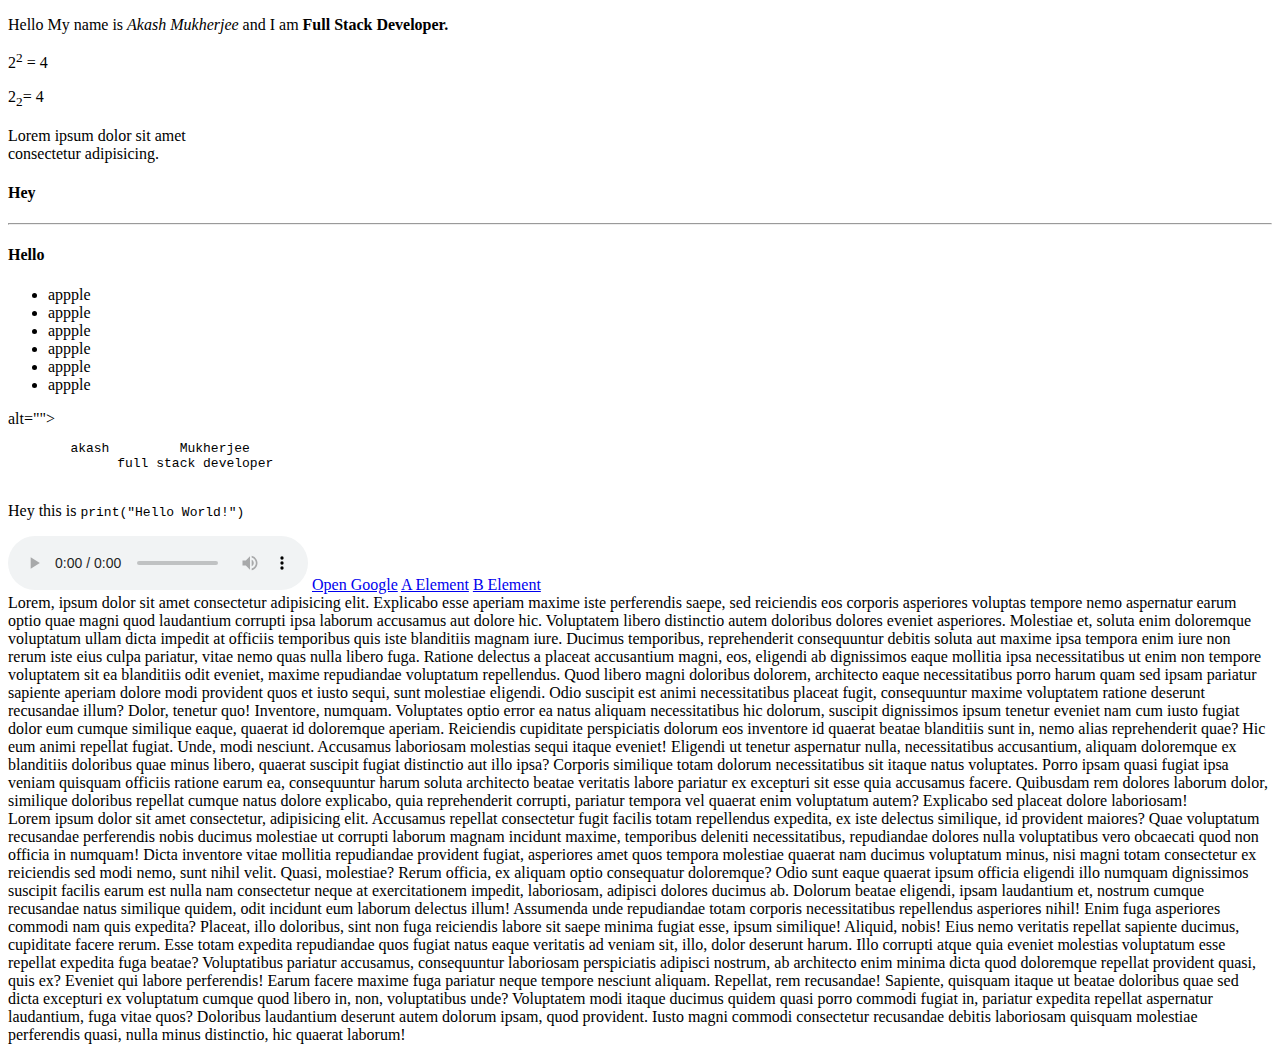
<file: Day-3/Code/Classroom/index.html>
<!DOCTYPE html>
<html lang="en">

<head>
    <meta charset="UTF-8">
    <meta name="viewport" content="width=device-width, initial-scale=1.0">
    <title>Facebook | Login or Signup</title>
</head>

<body>
    <!-- ! Heading Tag -->
    <!-- <h1>Apple</h1>
    <h2>Apple</h2>
    <h3>Apple</h3>
    <h4>Apple</h4>
    <h5>Apple</h5>
    <h6>Apple</h6> -->

    <!-- ! p, b and i tags -->
    <p>Hello My name is <i>Akash Mukherjee</i> and I am <b>Full Stack Developer.</b></p>

    <!-- ! Sup and Sub Tag -->
    <p>2<sup>2</sup> = 4</p>
    <p>2<sub>2</sub>= 4</p>

    <!-- ! br Tag -->
    <p>Lorem ipsum dolor sit amet <br> consectetur adipisicing.</p>

    <!-- ! hr tag -->
    <h4>Hey</h4>
    <hr>
    <h4>Hello</h4>

    <!-- ! ol ul li -->
    <ul>
        <li>appple</li>
        <li>appple</li>
        <li>appple</li>
        <li>appple</li>
        <li>appple</li>
        <li>appple</li>
    </ul>

    <!-- ! Image Tag -->
    <!-- <img src="https://images.unsplash.com/photo-1618697371651-b203d4c3bac5?w=600&auto=format&fit=crop&q=60&ixlib=rb-4.0.3&ixid=M3wxMjA3fDB8MHxzZWFyY2h8MTZ8fHVuc3BhbHNofGVufDB8fDB8fHww" -->
    alt="">

    <!-- ! Code Tag and  -->
    <pre>
        akash         Mukherjee
              full stack developer
    </pre>

    <p>Hey this is <code>print("Hello World!")</code></p>


    <!-- ! Audio and Video Tag -->
    <audio controls src="https://actions.google.com/sounds/v1/alarms/alarm_clock.ogg"></audio>

    <!-- ! Video Tag  -->
    <!-- <video controls autoplay muted src="http://commondatastorage.googleapis.com/gtv-videos-bucket/sample/BigBuckBunny.mp4"></video> -->

    <!-- ! Target Attribute  -->
    <a href="https://www.google.co.in/" target="_blank">Open Google</a>


    <!-- ! Jumping into a New Section -->
    <a href="#a">A Element</a>

    <a href="#b">B Element</a>

    <div id="a">
        Lorem, ipsum dolor sit amet consectetur adipisicing elit. Explicabo esse aperiam maxime iste perferendis saepe,
        sed reiciendis eos corporis asperiores voluptas tempore nemo aspernatur earum optio quae magni quod laudantium
        corrupti ipsa laborum accusamus aut dolore hic. Voluptatem libero distinctio autem doloribus dolores eveniet
        asperiores. Molestiae et, soluta enim doloremque voluptatum ullam dicta impedit at officiis temporibus quis iste
        blanditiis magnam iure. Ducimus temporibus, reprehenderit consequuntur debitis soluta aut maxime ipsa tempora
        enim iure non rerum iste eius culpa pariatur, vitae nemo quas nulla libero fuga. Ratione delectus a placeat
        accusantium magni, eos, eligendi ab dignissimos eaque mollitia ipsa necessitatibus ut enim non tempore
        voluptatem sit ea blanditiis odit eveniet, maxime repudiandae voluptatum repellendus. Quod libero magni
        doloribus dolorem, architecto eaque necessitatibus porro harum quam sed ipsam pariatur sapiente aperiam dolore
        modi provident quos et iusto sequi, sunt molestiae eligendi. Odio suscipit est animi necessitatibus placeat
        fugit, consequuntur maxime voluptatem ratione deserunt recusandae illum? Dolor, tenetur quo! Inventore, numquam.
        Voluptates optio error ea natus aliquam necessitatibus hic dolorum, suscipit dignissimos ipsum tenetur eveniet
        nam cum iusto fugiat dolor eum cumque similique eaque, quaerat id doloremque aperiam. Reiciendis cupiditate
        perspiciatis dolorum eos inventore id quaerat beatae blanditiis sunt in, nemo alias reprehenderit quae? Hic eum
        animi repellat fugiat. Unde, modi nesciunt. Accusamus laboriosam molestias sequi itaque eveniet! Eligendi ut
        tenetur aspernatur nulla, necessitatibus accusantium, aliquam doloremque ex blanditiis doloribus quae minus
        libero, quaerat suscipit fugiat distinctio aut illo ipsa? Corporis similique totam dolorum necessitatibus sit
        itaque natus voluptates. Porro ipsam quasi fugiat ipsa veniam quisquam officiis ratione earum ea, consequuntur
        harum soluta architecto beatae veritatis labore pariatur ex excepturi sit esse quia accusamus facere. Quibusdam
        rem dolores laborum dolor, similique doloribus repellat cumque natus dolore explicabo, quia reprehenderit
        corrupti, pariatur tempora vel quaerat enim voluptatum autem? Explicabo sed placeat dolore laboriosam!
    </div>

    <div id="b">
        Lorem ipsum dolor sit amet consectetur, adipisicing elit. Accusamus repellat consectetur fugit facilis totam
        repellendus expedita, ex iste delectus similique, id provident maiores? Quae voluptatum recusandae perferendis
        nobis ducimus molestiae ut corrupti laborum magnam incidunt maxime, temporibus deleniti necessitatibus,
        repudiandae dolores nulla voluptatibus vero obcaecati quod non officia in numquam! Dicta inventore vitae
        mollitia repudiandae provident fugiat, asperiores amet quos tempora molestiae quaerat nam ducimus voluptatum
        minus, nisi magni totam consectetur ex reiciendis sed modi nemo, sunt nihil velit. Quasi, molestiae? Rerum
        officia, ex aliquam optio consequatur doloremque? Odio sunt eaque quaerat ipsum officia eligendi illo numquam
        dignissimos suscipit facilis earum est nulla nam consectetur neque at exercitationem impedit, laboriosam,
        adipisci dolores ducimus ab. Dolorum beatae eligendi, ipsam laudantium et, nostrum cumque recusandae natus
        similique quidem, odit incidunt eum laborum delectus illum! Assumenda unde repudiandae totam corporis
        necessitatibus repellendus asperiores nihil! Enim fuga asperiores commodi nam quis expedita? Placeat, illo
        doloribus, sint non fuga reiciendis labore sit saepe minima fugiat esse, ipsum similique! Aliquid, nobis! Eius
        nemo veritatis repellat sapiente ducimus, cupiditate facere rerum. Esse totam expedita repudiandae quos fugiat
        natus eaque veritatis ad veniam sit, illo, dolor deserunt harum. Illo corrupti atque quia eveniet molestias
        voluptatum esse repellat expedita fuga beatae? Voluptatibus pariatur accusamus, consequuntur laboriosam
        perspiciatis adipisci nostrum, ab architecto enim minima dicta quod doloremque repellat provident quasi, quis
        ex? Eveniet qui labore perferendis! Earum facere maxime fuga pariatur neque tempore nesciunt aliquam. Repellat,
        rem recusandae! Sapiente, quisquam itaque ut beatae doloribus quae sed dicta excepturi ex voluptatum cumque quod
        libero in, non, voluptatibus unde? Voluptatem modi itaque ducimus quidem quasi porro commodi fugiat in, pariatur
        expedita repellat aspernatur laudantium, fuga vitae quos? Doloribus laudantium deserunt autem dolorum ipsam,
        quod provident. Iusto magni commodi consectetur recusandae debitis laboriosam quisquam molestiae perferendis
        quasi, nulla minus distinctio, hic quaerat laborum!
    </div>


</body>

</html>
</file>
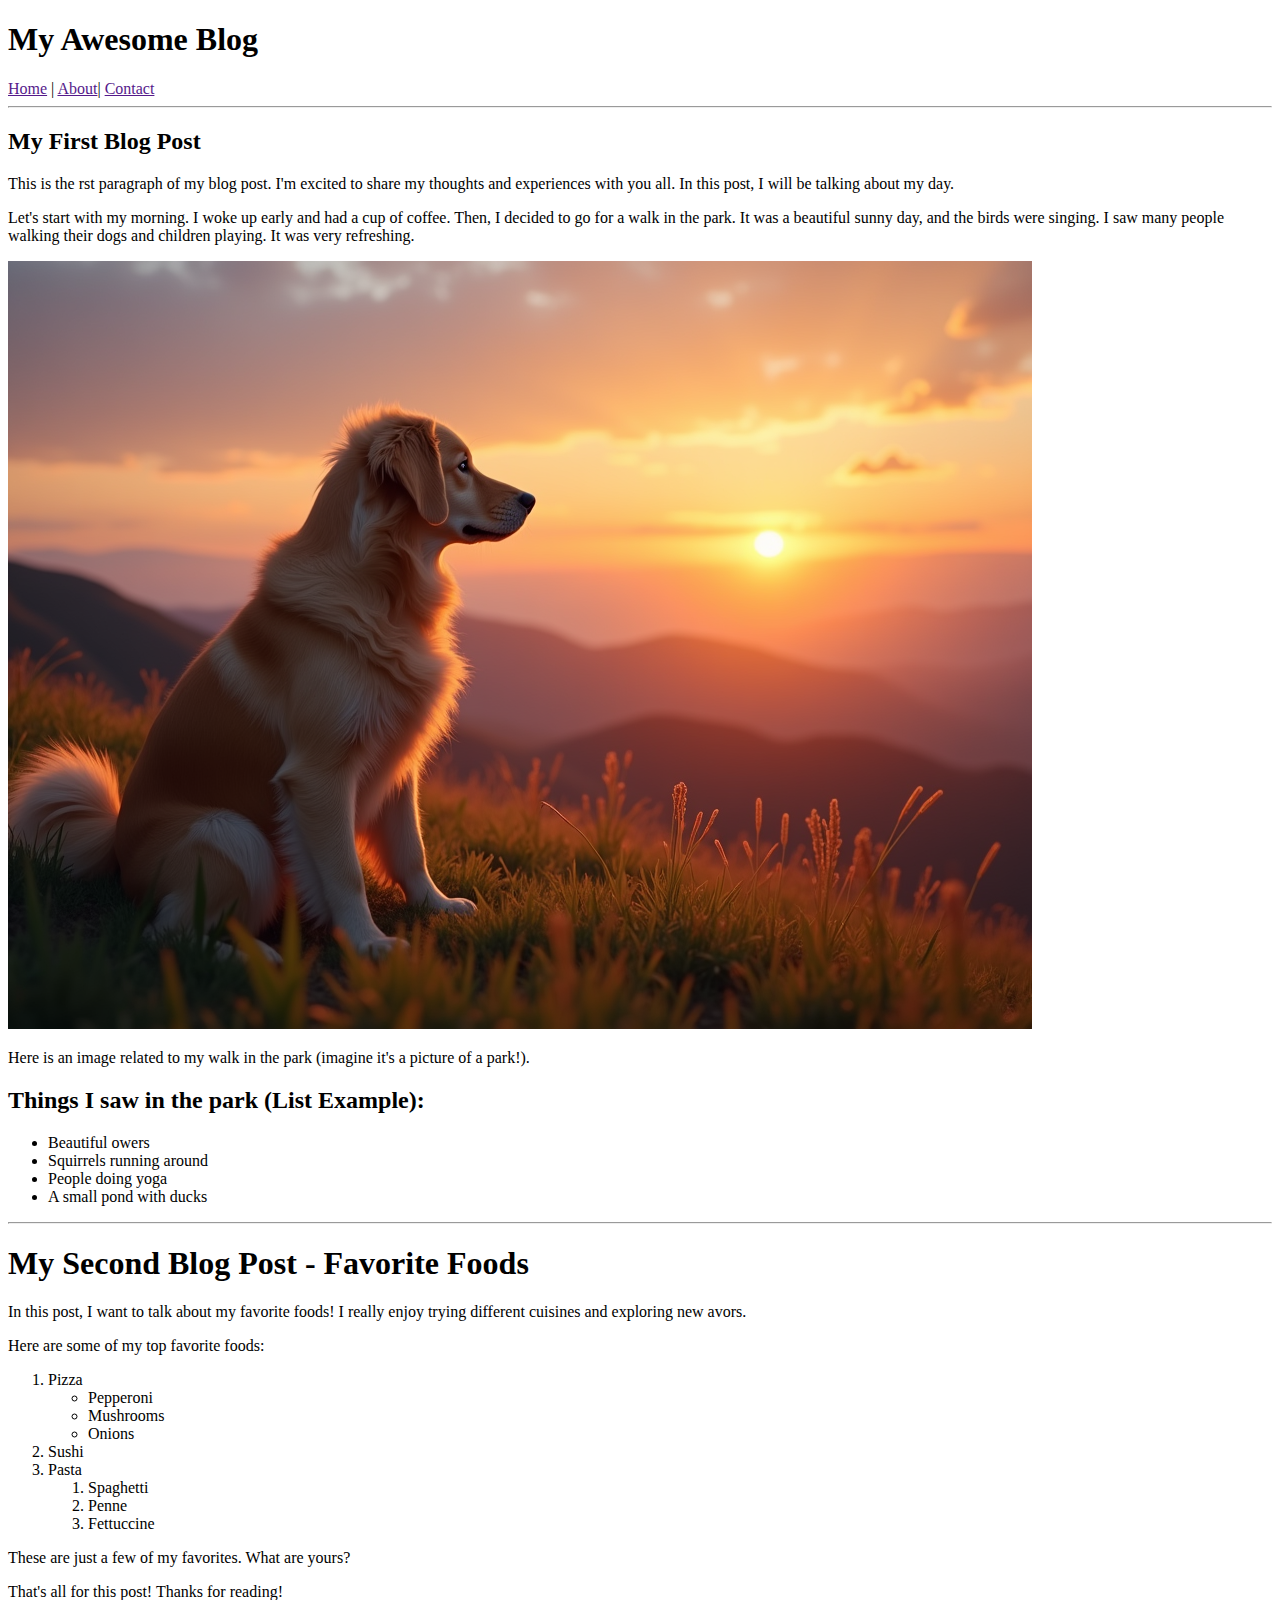
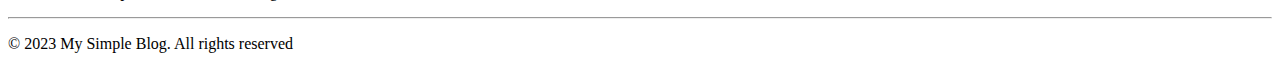
<file: Day-3/Code/Task-1/index.html>
<!DOCTYPE html>
<html lang="en">

<head>
    <meta charset="UTF-8">
    <meta name="viewport" content="width=device-width, initial-scale=1.0">
    <title>My Simple Blog</title>
</head>

<body>
    <h1>My Awesome Blog</h1>
    <a href="">Home</a> |
    <a href="">About</a>|
    <a href="">Contact</a>
    <hr>
    <h2>My First Blog Post</h2>

    <p>
        This is the rst paragraph of my blog post. I'm excited to share my thoughts and experiences with you all. In this post, I will be talking about my day.
    </p>

    <p>
        Let's start with my morning. I woke up early and had a cup of coffee. Then, I decided to go for a walk in the
        park. It was a beautiful sunny day, and the birds were singing. I saw many people walking their dogs and children playing. It was very refreshing.
    </p>

    <img src="dog_image.png" alt="">
    <p>Here is an image related to my walk in the park (imagine it's a picture of a park!).</p>

    <h2>Things I saw in the park (List Example):</h2>
    <ul>
        <li>Beautiful owers</li>
        <li>Squirrels running around</li>
        <li>People doing yoga</li>
        <li>A small pond with ducks</li>
    </ul>

    <hr>
    <h1>My Second Blog Post - Favorite Foods</h1>

    <p>In this post, I want to talk about my favorite foods! I really enjoy trying different cuisines and exploring new avors.</p>

    <p>Here are some of my top favorite foods:</p>

    <ol>
        <li>Pizza</li>
        <ul>
            <li>Pepperoni</li>
            <li>Mushrooms</li>
            <li>Onions</li>
        </ul>
        <li>Sushi</li>
        <li>Pasta</li>
        <ol>
            <li>Spaghetti</li>
            <li>Penne</li>
            <li>Fettuccine</li>
        </ol>
    </ol>

    <p>These are just a few of my favorites. What are yours?</p>

    <p>That's all for this post! Thanks for reading!</p>

    <hr>

    <p>&copy; 2023 My Simple Blog. All rights reserved</p>
</body>

</html>
</file>
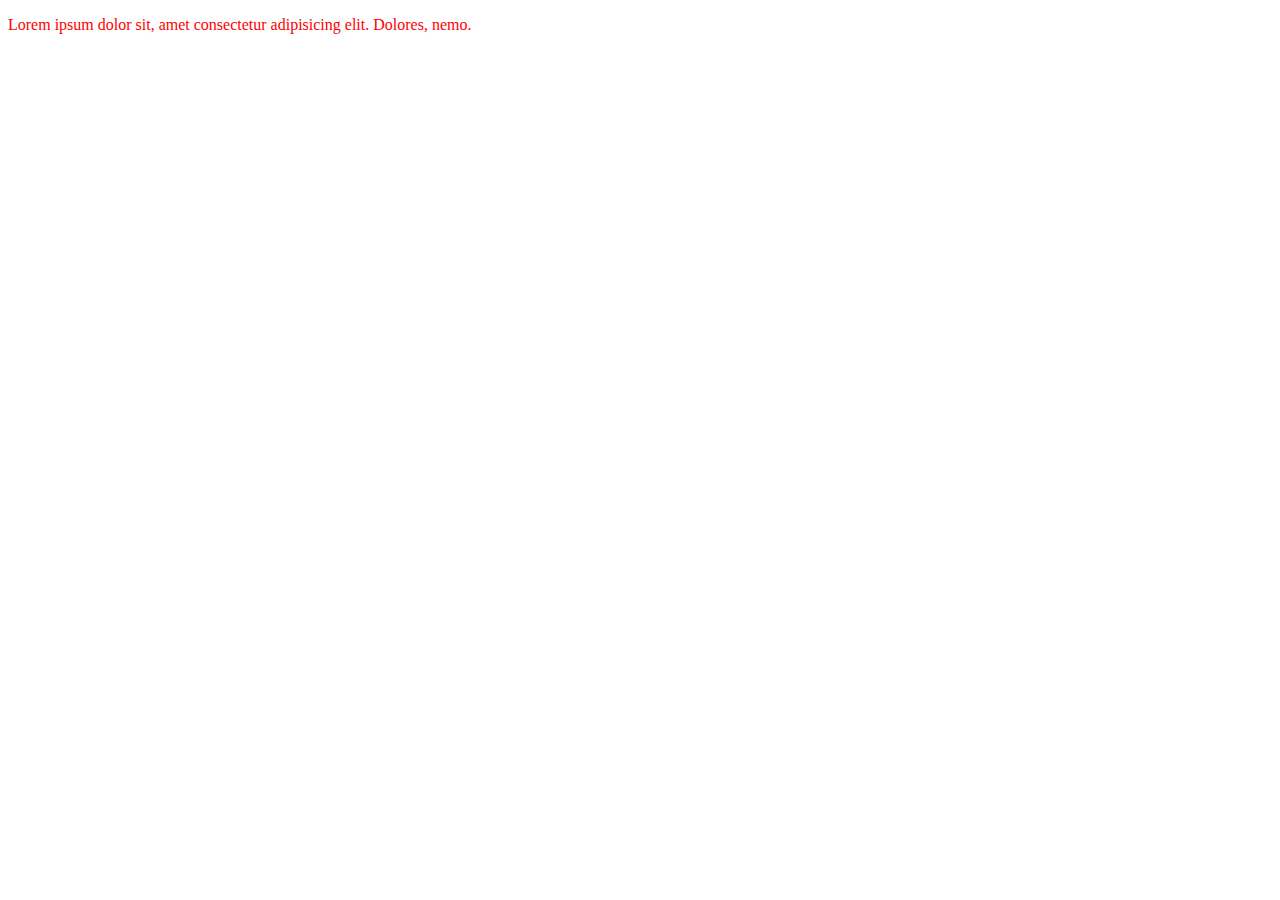
<file: Day-4/Code/Chapter-1/index.html>
<!DOCTYPE html>
<html lang="en">
<head>
    <meta charset="UTF-8">
    <meta name="viewport" content="width=device-width, initial-scale=1.0">
    <title>Day-4</title>
    <link rel="stylesheet" href="style.css">
</head>
<body>
    <!-- ! Inline CSS -->
    <!-- <h1 style="color: rebeccapurple;">Hey..My Name is Akash Mukherjee</h1> -->

    <!-- ! Internal CSS -->
    <!-- <h2>Akash Mukherjee</h2> -->
    

    <!-- ! External CSS(.css)  -->
    <!-- <h1>Akash</h1>
    <p class="chacha">Lorem ipsum dolor sit amet, consectetur adipisicing.</p>
    <p id="a">Lorem, ipsum dolor.</p>

    <input type="text">
    <input type="email"> -->


    <p class="b1" id="a1">Lorem ipsum dolor sit, amet consectetur adipisicing elit. Dolores, nemo.</p>
</body>
</html>
</file>
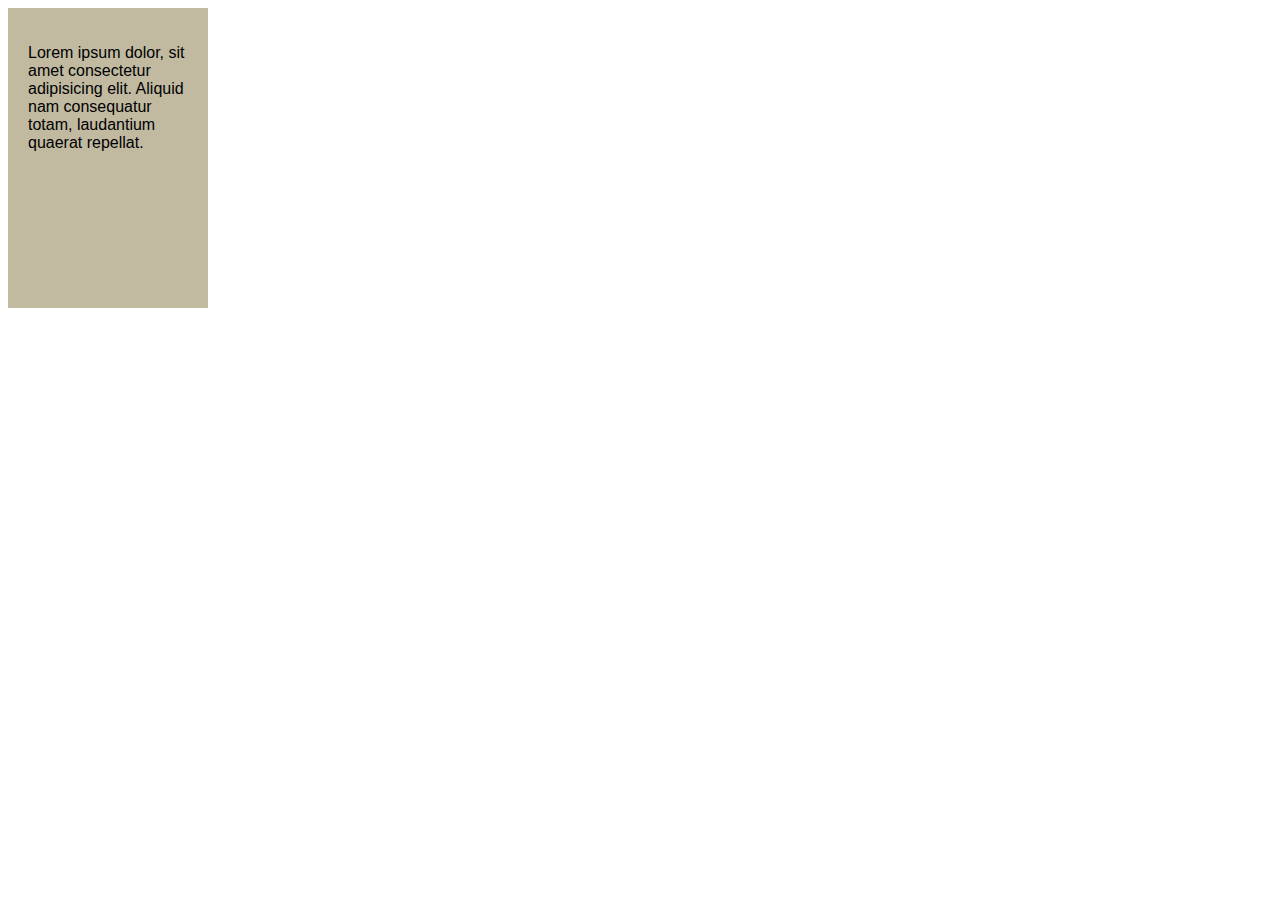
<file: Day-4/Code/Chapter-2/index.html>
<!DOCTYPE html>
<html lang="en">
<head>
    <meta charset="UTF-8">
    <meta name="viewport" content="width=device-width, initial-scale=1.0">
    <title>Day-4</title>
    <link rel="stylesheet" href="style.css">
</head>
<body>
    <!-- <p>Lorem ipsum dolor sit amet consectetur.</p>

    <p class="two">Lorem ipsum dolor sit.</p> -->

    <div class="card">
        <p>Lorem ipsum dolor, sit amet consectetur adipisicing elit. Aliquid nam consequatur totam, laudantium quaerat repellat.</p>
    </div>
</body>
</html>
</file>
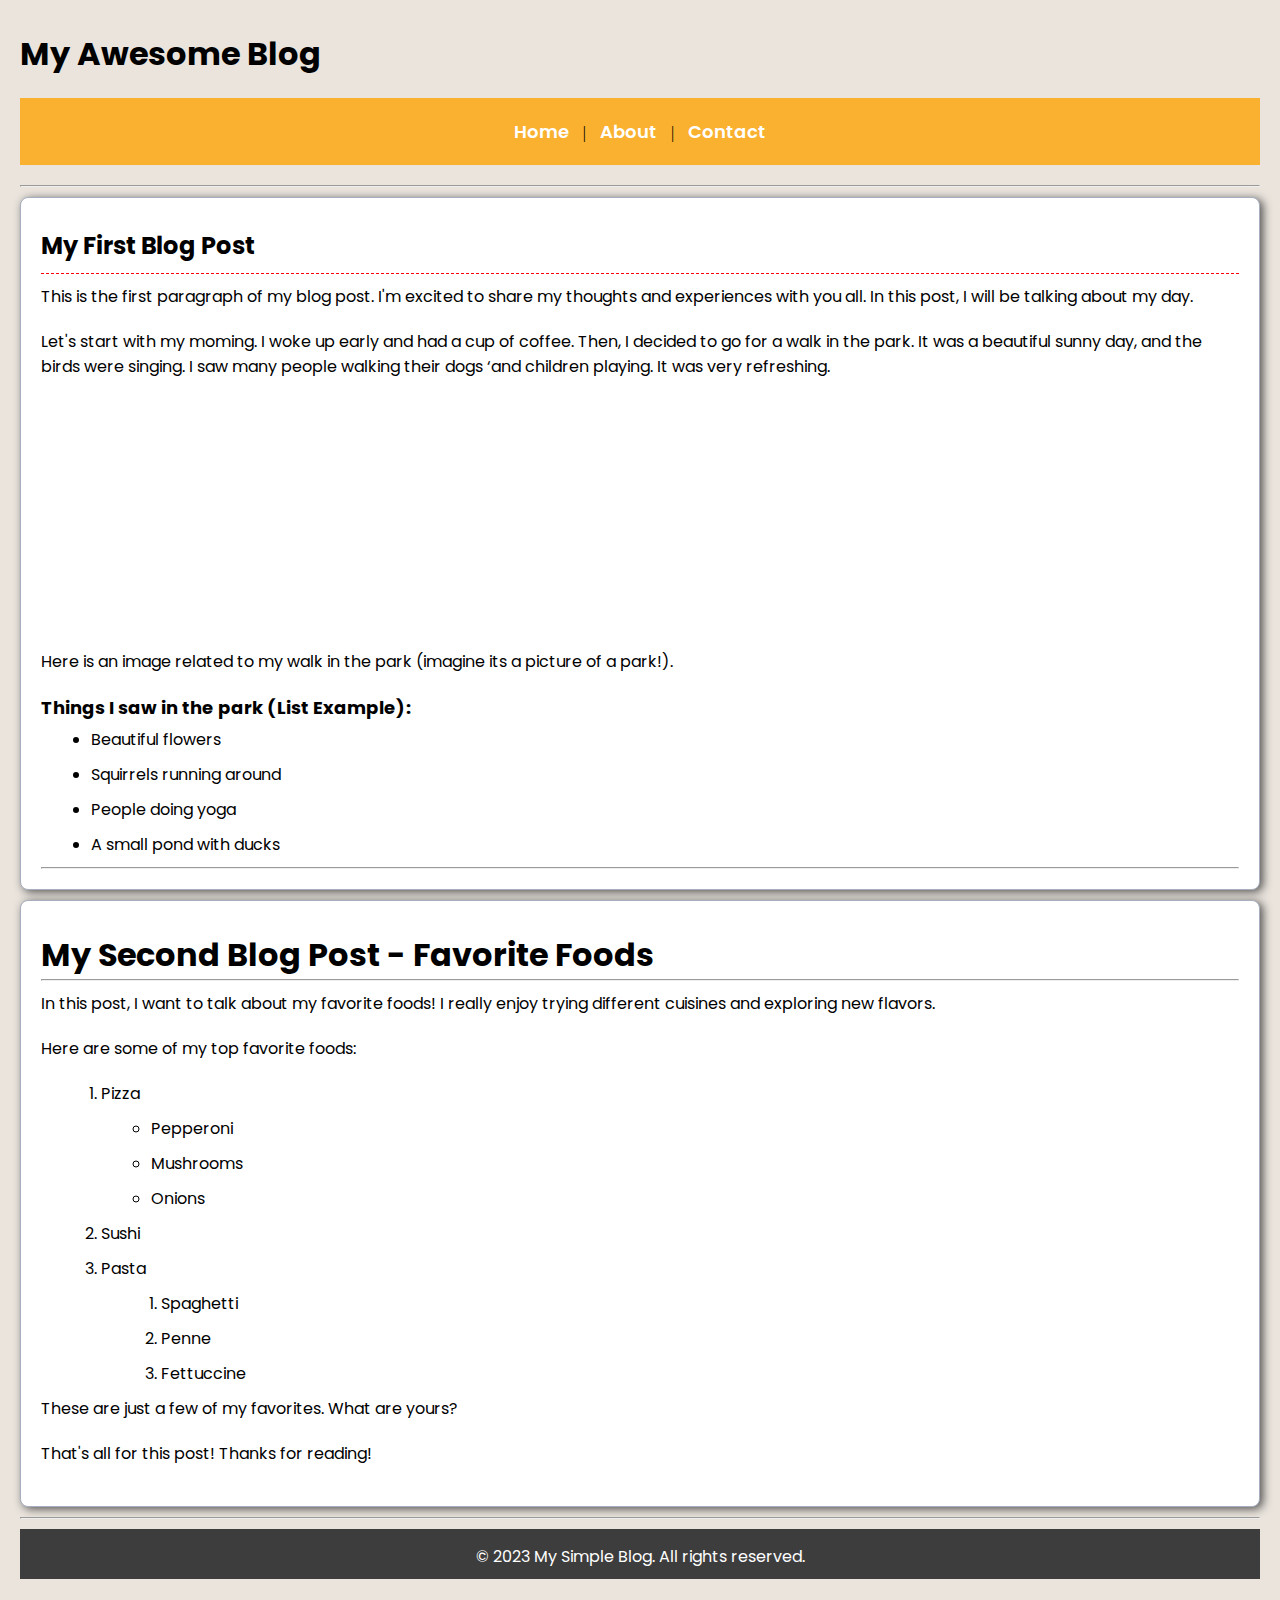
<file: Day-4/Code/Task-1/index.html>
<!DOCTYPE html>
<html lang="en">

<head>
    <meta charset="UTF-8">
    <meta name="viewport" content="width=device-width, initial-scale=1.0">
    <title>My Simple Blog</title>
    <link rel="stylesheet" href="style.css">
</head>

<body>
    <div class="main">
        <h1>My Awesome Blog</h1>
        <div class="navbar">
            <a href="#">Home</a> |
            <a href="#">About</a> |
            <a href="#">Contact</a>
        </div>
        <hr>
        <div class="first">
            <h2>My First Blog Post</h2>
            <hr class="make_dashed">
            <p>This is the first paragraph of my blog post. I'm excited to share my thoughts and experiences with you
                all. In this post, I will be talking about my day.</p>

            <p>Let's start with my moming. I woke up early and had a cup of coffee. Then, I decided to go for a walk in
                the park. It was a beautiful sunny day, and the birds were singing. I saw many people walking their dogs
                ‘and children playing. It was very refreshing.
            </p>

            <div id="bg"></div>
            <p>Here is an image related to my walk in the park (imagine its a picture of a park!).</p>

            <h4>Things I saw in the park (List Example):</h4>
            <ul>
                <li>Beautiful flowers</li>
                <li>Squirrels running around</li>
                <li>People doing yoga</li>
                <li>A small pond with ducks</li>
            </ul>
            <hr>
        </div>

        <div class="second">
            <h1>My Second Blog Post - Favorite Foods</h1>
            <hr>
            <p>In this post, I want to talk about my favorite foods! I really enjoy trying different cuisines and
                exploring new flavors.</p>

            <p>Here are some of my top favorite foods:</p>

            <ol>
                <li>Pizza</li>
                <ul>
                    <li>Pepperoni</li>
                    <li>Mushrooms</li>
                    <li>Onions</li>
                </ul>
                <li>Sushi</li>
                <li>Pasta</li>
                <ol>
                    <li>Spaghetti</li>
                    <li>Penne</li>
                    <li>Fettuccine</li>
                </ol>
            </ol>

            <p>These are just a few of my favorites. What are yours?</p>

            <p>That's all for this post! Thanks for reading!</p>
        </div>

        <hr>

        <div class="footer">
            <p>&copy; 2023 My Simple Blog. All rights reserved.</p>
        </div>
    </div>

</body>

</html>
</file>
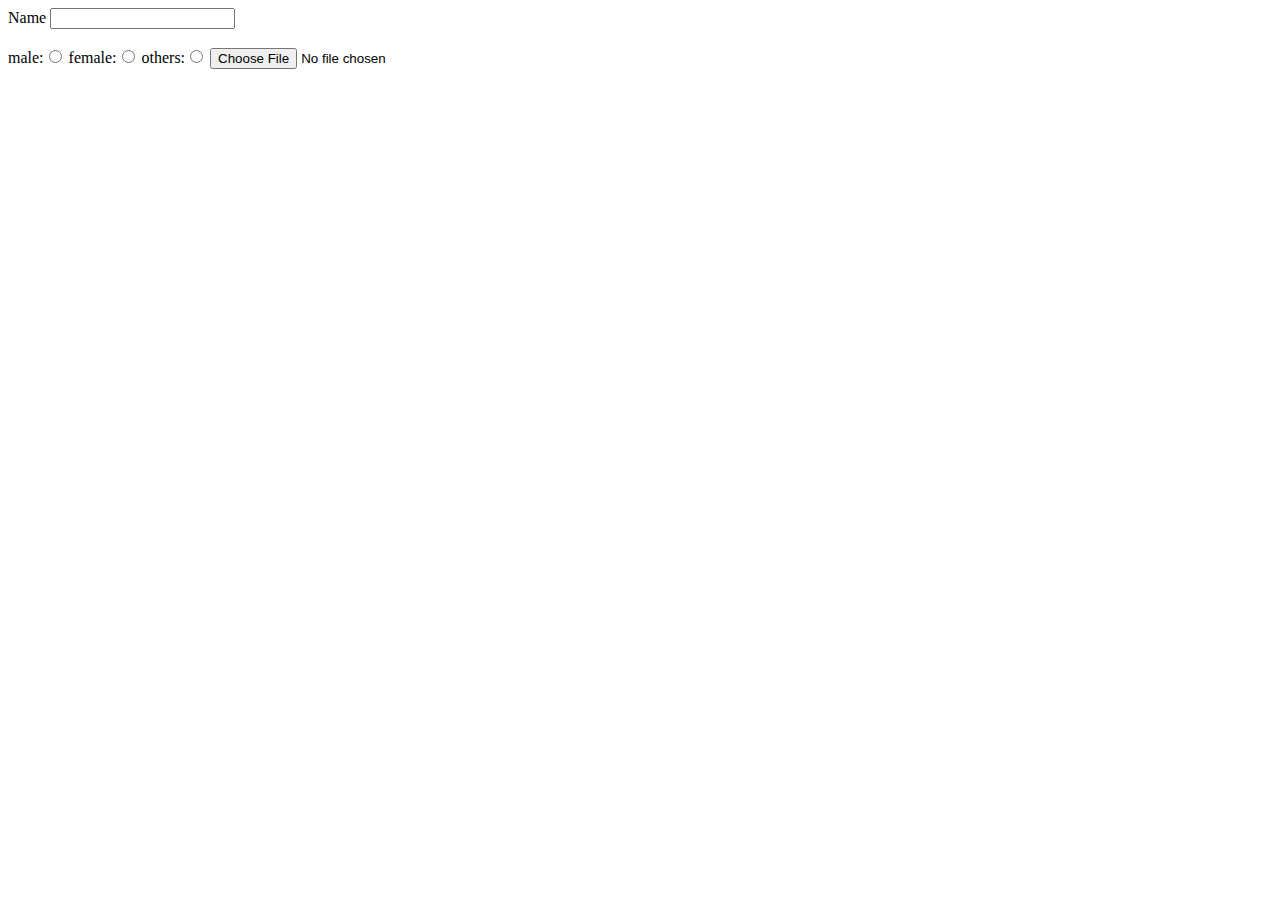
<file: Day-3/Code/Classroom/class2.html>
<!DOCTYPE html>
<html lang="en">
<head>
    <meta charset="UTF-8">
    <meta name="viewport" content="width=device-width, initial-scale=1.0">
    <title>Day-3</title>
</head>
<body>
    <!-- ! HTML Form -->
     <form>
        <label for="inp">Name</label>
        <input type="text" id="inp">
        <br><br>
        male:<input name="a" type="radio">
        female:<input name="a" type="radio">
        others:<input name="a" type="radio">

        <input type="file" accept="image/*">
     </form>
</body>
</html>
</file>
<file: Day-4/Code/Chapter-1/style.css>
/* ! External CSS .css  */


/* ! Universal Selector */
/* *{
    color: blue;
} */


/* ! Class Selector */
/* .chacha{
    background-color: bisque;
    color: black;
} */

/* ! ID Selector */
/* #a{
    color: blue;
    background-color: chartreuse;
} */


/* ! Attribute Selector */
/* input[type="text"]{
    color: deeppink;
} */


/* ! Selector Presedence   #id  >  .class  >  tag */
p{
    color: yellow;
}

.b1{
    color: green;
}

#a1{
    color: red;
}
</file>
<file: Day-4/Code/Chapter-2/style.css>
p{
    font-family: Arial, Helvetica, sans-serif;
}

.two{
    font-family: Arial, Helvetica, sans-serif;
    line-height: 1;
    /* ! Text Property */
    /* text-decoration: underline; */
    /* text-decoration-style: dotted; */

    /* ! Text Shadow */
    text-shadow: 3px 3px 4px red;
}


.card{
    width: 200px;
    height: 300px;
    padding: 20px;
    background-color: #C1BAA1;
    box-sizing: border-box;
    padding: 20px;
}
</file>
<file: Day-4/Code/Task-1/style.css>
/* ! Font */
@import url('https://fonts.googleapis.com/css2?family=Poppins:ital,wght@0,100;0,200;0,300;0,400;0,500;0,600;0,700;0,800;0,900;1,100;1,200;1,300;1,400;1,500;1,600;1,700;1,800;1,900&display=swap');

h1{
    font-family: "Poppins", serif;
    margin-top: 10px;
}

/* ! Nav Bar */
*{
    margin: 0;
    padding: 0;
    box-sizing: border-box;
}

body{
    width: 100%;
    height: 100%;
}

.main{
    padding: 20px;
    background-color: #EAE4DD;
}


.navbar{
    width: 100%;
    background-color: #FAB12F;
    text-align: center;
    padding: 20px;
    margin-top: 20px;
    margin-bottom: 20px;
}

.navbar a{
    font-size: 18px;
    color: white;
    text-decoration: none;
    font-family: "Poppins", serif;
    font-weight: 600;
    margin-right: 10px;
    margin-left: 10px;
}

h2{
    font-family: "Poppins", serif;
    margin-top: 10px;
    margin-bottom: 10px;
}

.make_dashed{
    border: none;
    border-top: 1px  dashed red;
}

p{
    font-family: "Poppins", serif;
    margin-top: 10px;
    margin-bottom: 20px;
}

#bg{
    width: 400px;
    height: 240px;
    margin: 0px auto;
    background-image: url(https://images.unsplash.com/photo-1561037404-61cd46aa615b?w=600&auto=format&fit=crop&q=60&ixlib=rb-4.0.3&ixid=M3wxMjA3fDB8MHxzZWFyY2h8Nnx8ZG9nfGVufDB8fDB8fHww);
    background-size: cover;
    background-position: center;
    border-radius: 9px;
}

h4{
    font-family: "Poppins", serif;
    font-size: 18px;
}

ul{
    padding-left: 50px;
}

ul li{
    
    margin-top: 6px;
    margin-bottom: 10px;
    font-family: "Poppins", serif;
}


ol{
    padding-left: 60px;
    font-family: "Poppins", serif;
}

ol li{
    margin-top: 6px;
    margin-bottom: 10px;
    font-family: "Poppins", serif;
}

.footer{
    width: 100%;
    height: 50px;
    background-color: #3D3D3D;
    margin-top: 10px;
    margin-bottom: 10px;
    color: white;
    text-align: center;
    padding: 5px;
}


.first{
    border-radius: 8px;
    border: 0.05px solid #A6AEBF;
    background-color: white;
    margin-top: 10px;
    margin-bottom: 10px;
    padding: 20px;
    box-shadow: 3px 2px 10px #504f4f;
}

.second{
    border-radius: 8px;
    border: 0.05px solid #A6AEBF;
    background-color: white;
    margin-top: 10px;
    margin-bottom: 10px;
    padding: 20px;
    box-shadow: 3px 2px 10px #504f4f;
}
</file>
